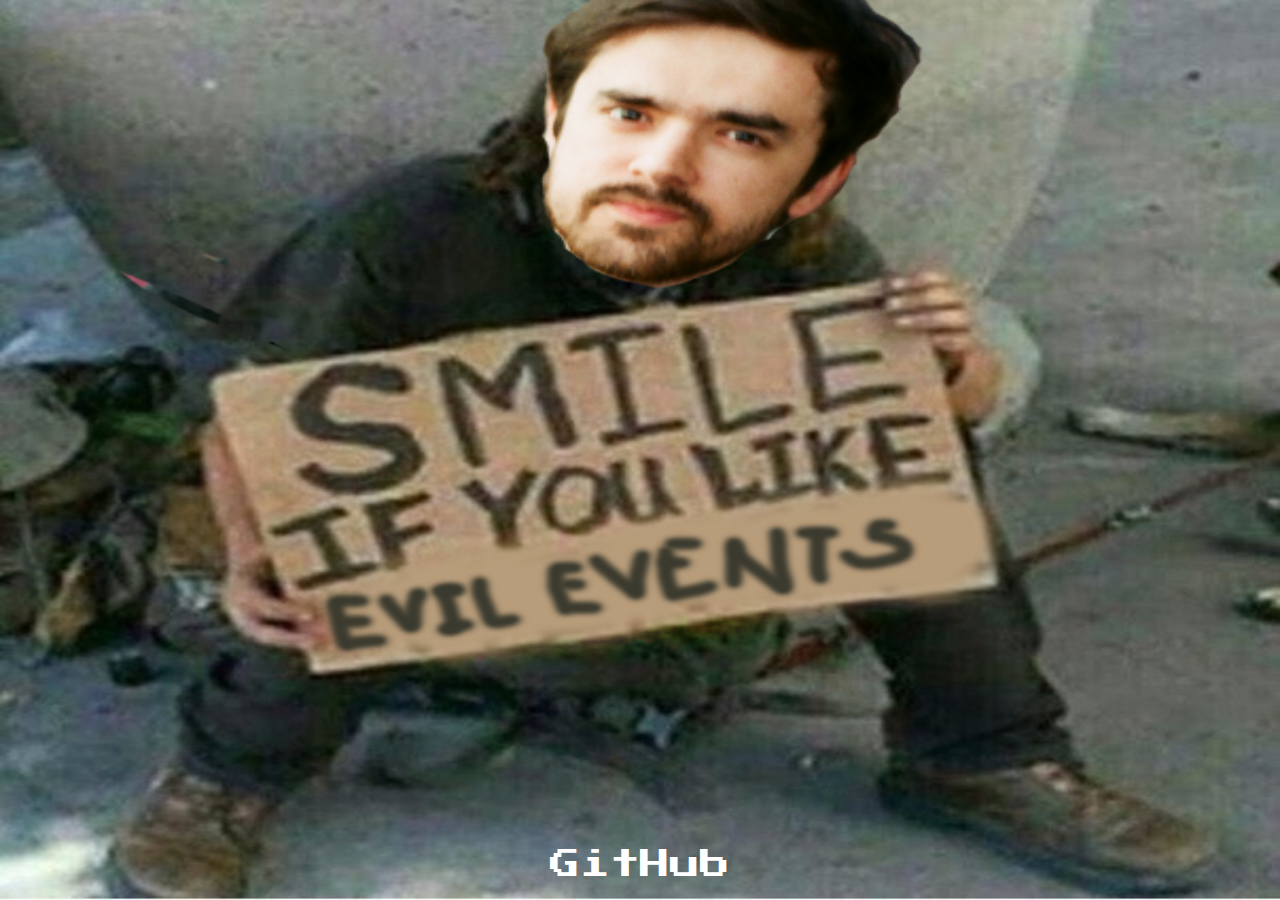
<file: 0exp/index.html>
<!DOCTYPE html>
<html lang="en">
  <head>
    <meta charset="UTF-8" />
    <meta name="viewport" content="width=device-width, initial-scale=1.0" />
    <meta http-equiv="X-UA-Compatible" content="ie=edge" />
    <title>rustam</title>
    <link
      href="https://fonts.googleapis.com/css?family=Press+Start+2P"
      rel="stylesheet"
    />
    <link rel="stylesheet" type="text/css" href="style.css" />
  </head>
  <body>
    <div class="footer">
      <a href="https://github.com/0exp" target="_blank">
        GitHub
      </a>
    </div>
  </body>
</html>
</file>
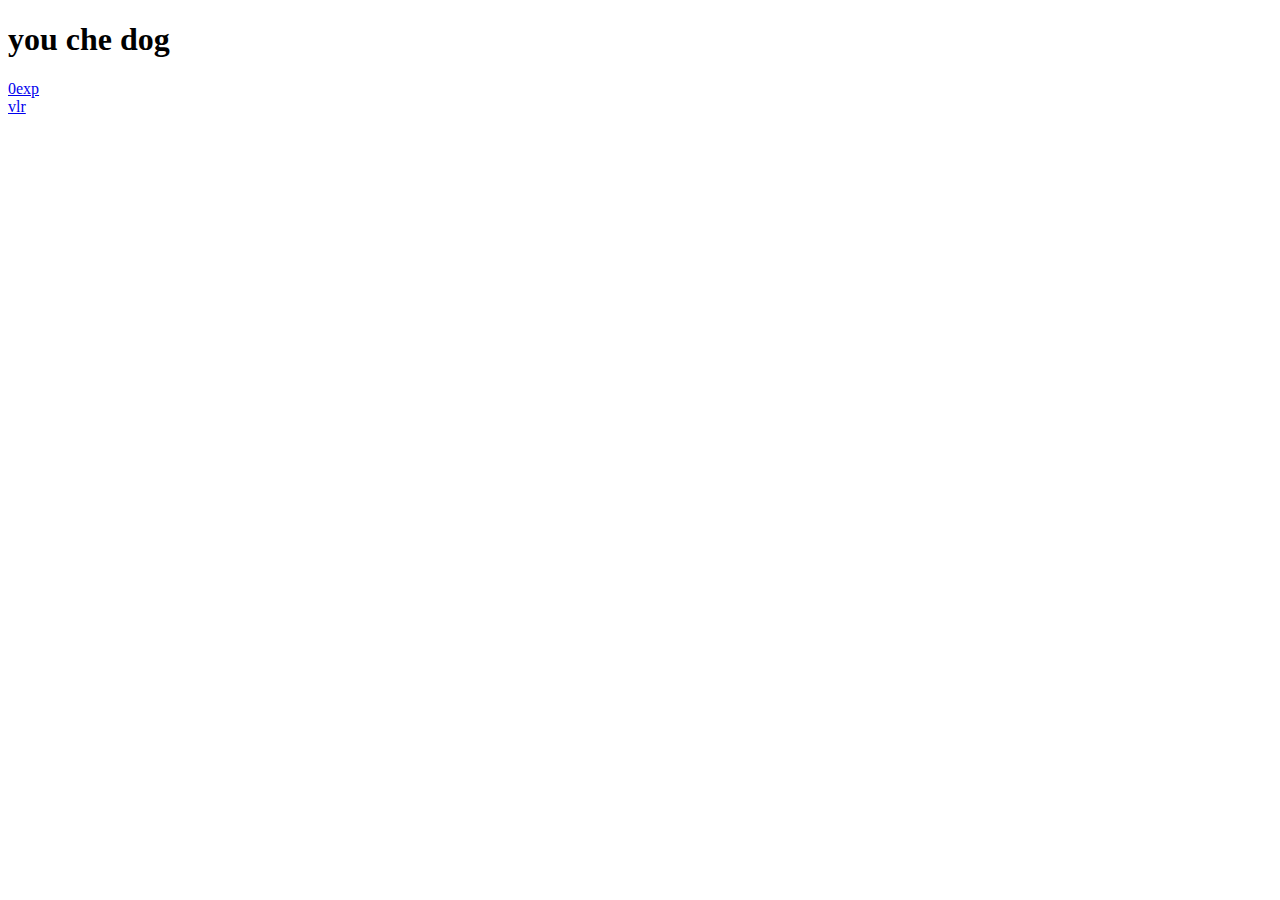
<file: homepage/index.html>
<!DOCTYPE html>
<html lang="en">
<head>
  <meta charset="UTF-8">
  <title>you che dog</title>
</head>
<body>
  <h1>you che dog</h1>
  <div>
    <a href="http://muhtar.youche.dog">0exp</a>
  </div>
  <div>
    <a href="http://tolstoy.youche.dog">vlr</a>
  </div>
</body>
</html>
</file>
<file: 0exp/style.css>
html, body {
  margin: 0;
  padding: 0;
  width: 100%;
  height: 100%;
}

body {
  background-image: url('roost.jpg');
  background-size: 100% 100%;
  font-family: 'Press Start 2P', cursive;
}

.footer {
  position: absolute;
  bottom: 20px;
  text-align: center;
  width: 100%;
  font-size: 30px;
}

a {
  color: #fff;
  text-decoration: none;
}

a:hover {
  text-decoration: underline;
}

a:visited {
  color: #ccc;
}
</file>
